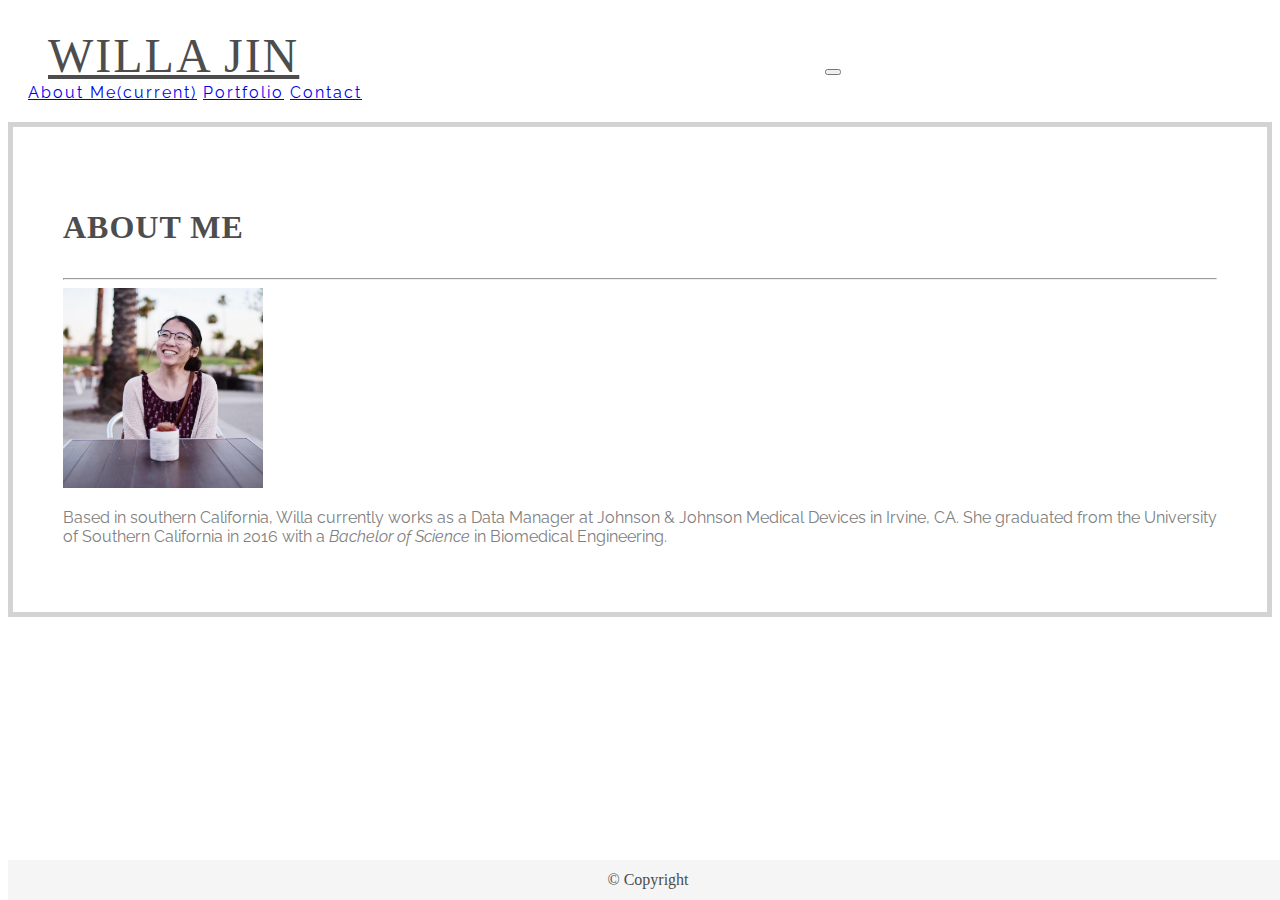
<file: index.html>
<!DOCTYPE html>
<html lang="en">

<head>
    <meta charset="UTF-8">
    <meta name="viewport" content="width=device-width, initial-scale=1.0">
    <meta http-equiv="X-UA-Compatible" content="ie=edge">
    <title>Willa Jin | About Me</title>

    <!-- Bootstrap -->
    <link href="https://stackpath.bootstrapcdn.com/bootstrap/4.1.3/css/bootstrap.min.css" rel="stylesheet" integrity="sha384-MCw98/SFnGE8fJT3GXwEOngsV7Zt27NXFoaoApmYm81iuXoPkFOJwJ8ERdknLPMO"
        crossorigin="anonymous">

    <!-- Google Fonts -->
    <link href="https://fonts.googleapis.com/css?family=Rufina|Scheherazade|Raleway" rel="stylesheet">

    <!-- Style sheet -->
    <link rel="stylesheet" href="assets/css/style.css" media="screen">
</head>

<body>
    <!-- Header container -->
    <div class="container">
        <nav class="navbar navbar-expand-lg navbar-light bg-light">
            <a class="navbar-brand" href="index.html" id="name-header">Willa Jin</a>
            <button class="navbar-toggler" type="button" data-toggle="collapse" data-target="#navbarNavAltMarkup"
                aria-controls="navbarNavAltMarkup" aria-expanded="false" aria-label="Toggle navigation">
                <span class="navbar-toggler-icon"></span>
            </button>
            <div class="collapse navbar-collapse" id="navbarNavAltMarkup">
                <div class="navbar-nav">
                    <a class="nav-item nav-link active" href="index.html">About Me<span class="sr-only">(current)</span></a>
                    <a class="nav-item nav-link" href="portfolio.html">Portfolio</a>
                    <a class="nav-item nav-link" href="contact.html">Contact</a>
                </div>
            </div>
        </nav>
    </div> <!-- End header container div -->

    <!-- Content container -->
    <div class="container" id="content-container">
        <div class="row">
            <!-- Header -->
            <div class="col-md-8 offset-md-2">
                <h3 class="content-header">About Me</h3>
                <hr>
                <!-- Profile image -->
                <img src="assets/images/profile_image.jpg" class="rounded float-left" alt="Willa Jin" />
                <!-- Biography -->
                <p class="content">Based in southern California, Willa currently works as a Data Manager at Johnson &
                    Johnson Medical Devices in Irvine, CA.
                    She graduated from the University of Southern California in 2016 with a <em>Bachelor of Science</em>
                    in Biomedical Engineering.</p>

            </div> <!-- End column -->
        </div>
        <!--End row -->
    </div> <!-- End content container div -->

    <!-- Footer -->
    <footer class="footer">
        &copy; Copyright
    </footer>
</body>

</html>
</file>
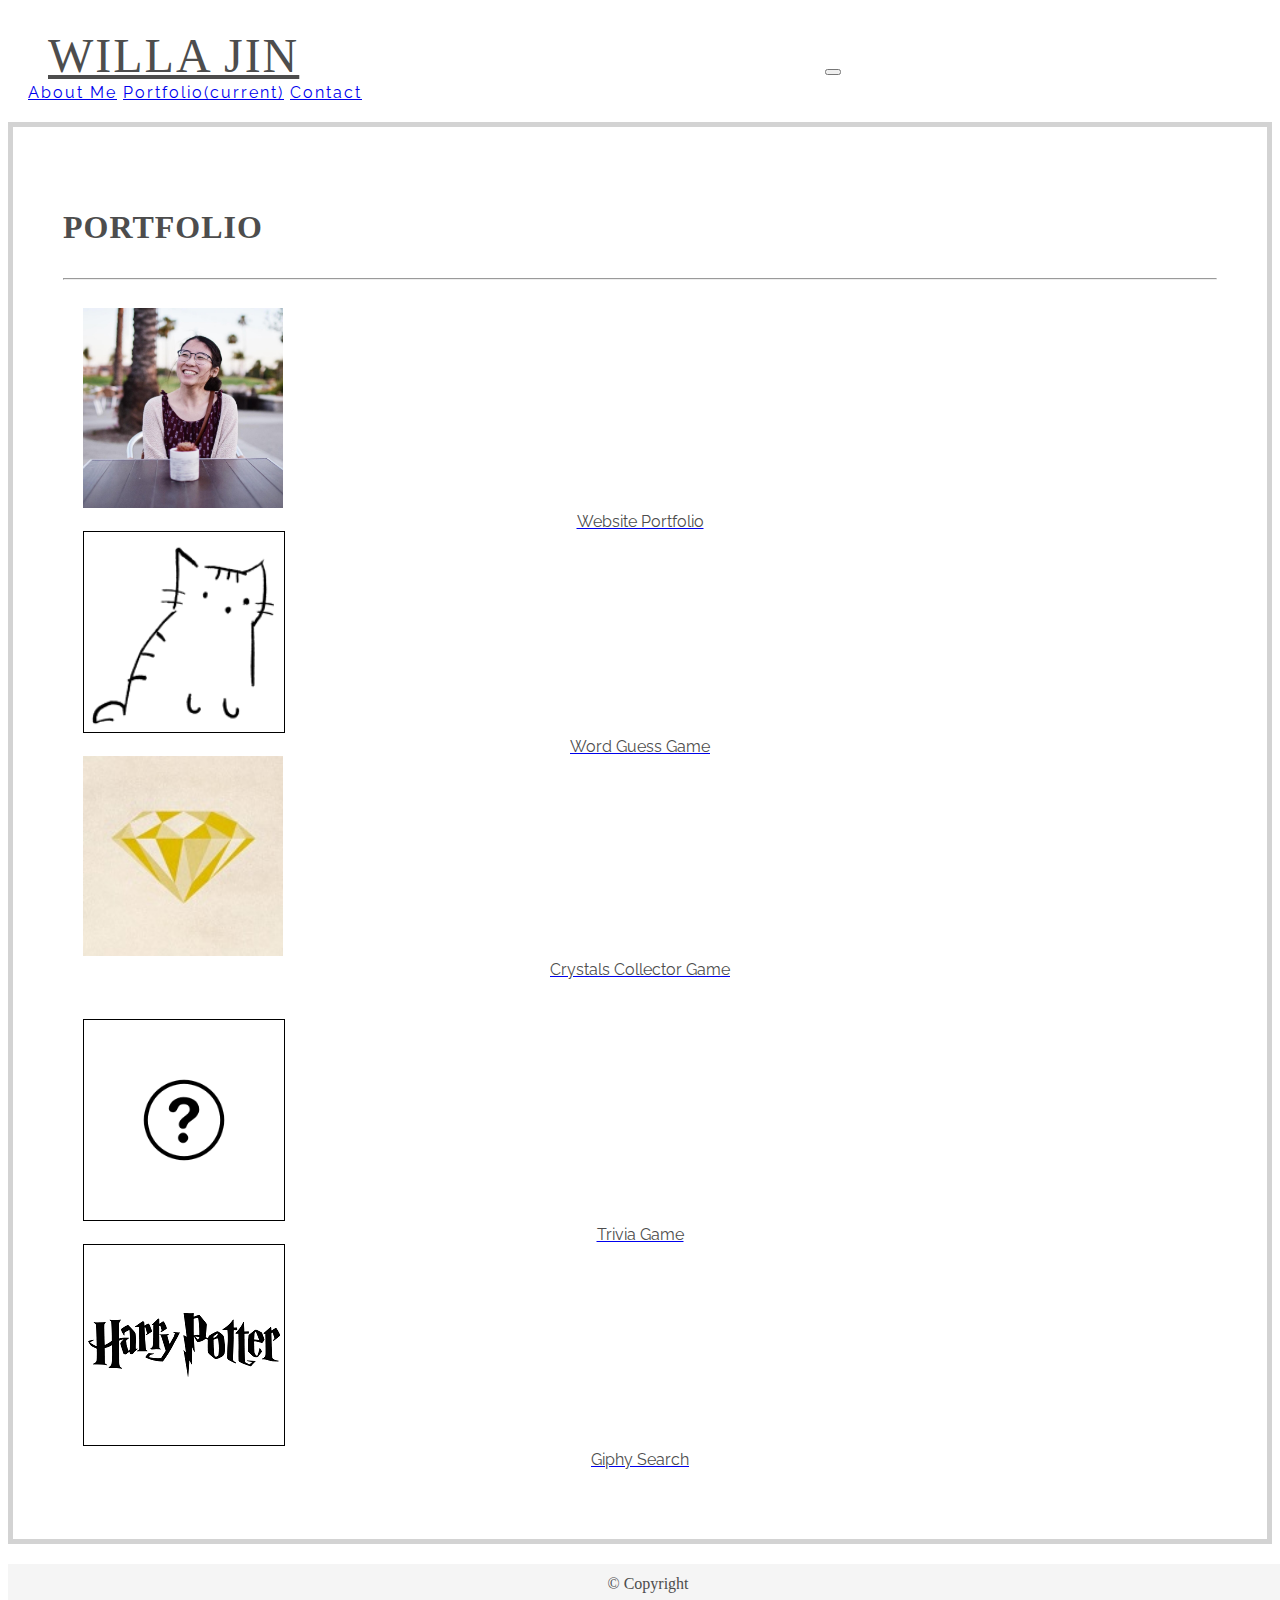
<file: portfolio.html>
<!DOCTYPE html>
<html lang="en">

<head>
    <meta charset="UTF-8">
    <meta name="viewport" content="width=device-width, initial-scale=1.0">
    <meta http-equiv="X-UA-Compatible" content="ie=edge">
    <title>Willa Jin | Portfolio</title>

    <!-- Bootstrap -->
    <link href="https://stackpath.bootstrapcdn.com/bootstrap/4.1.3/css/bootstrap.min.css" rel="stylesheet" integrity="sha384-MCw98/SFnGE8fJT3GXwEOngsV7Zt27NXFoaoApmYm81iuXoPkFOJwJ8ERdknLPMO"
        crossorigin="anonymous">

    <!-- Google Fonts -->
    <link href="https://fonts.googleapis.com/css?family=Rufina|Scheherazade|Raleway" rel="stylesheet">

    <!-- Style sheet -->
    <link rel="stylesheet" href="assets/css/style.css" media="screen">
</head>

<body>
    <!-- Header container -->
    <div class="container">
        <nav class="navbar navbar-expand-lg navbar-light bg-light">
            <a class="navbar-brand" href="index.html" id="name-header">Willa Jin</a>
            <button class="navbar-toggler" type="button" data-toggle="collapse" data-target="#navbarNavAltMarkup"
                aria-controls="navbarNavAltMarkup" aria-expanded="false" aria-label="Toggle navigation">
                <span class="navbar-toggler-icon"></span>
            </button>
            <div class="collapse navbar-collapse" id="navbarNavAltMarkup">
                <div class="navbar-nav">
                    <a class="nav-item nav-link" href="index.html">About Me</a>
                    <a class="nav-item nav-link active" href="portfolio.html">Portfolio<span class="sr-only">(current)</span></a>
                    <a class="nav-item nav-link" href="contact.html">Contact</a>
                </div>
            </div>
        </nav>
    </div> <!-- End header container div -->

    <!-- Content container -->
    <div class="container" id="content-container">
        <div class="row">
            <!-- Header -->
            <div class="col-md-8 offset-md-2">
                <h3 class="content-header">Portfolio</h3>
                <hr>

                <!-- First portfolio box row -->
                <div class="row portfolio-row">
                    <div class="col-md-4">
                        <div class="text-center">
                            <a href="index.html" target="_blank">
                                <img src="./assets/images/profile_image.jpg" class="rounded" alt="Website Portfolio">
                                <div class="portfolio-box-text">Website Portfolio</div>
                            </a>
                        </div>
                    </div>

                    <div class="col-md-4">
                        <div class="text-center">
                            <a href="https://willajin.github.io/Word-Guess-Game/" target="_blank">
                                <img src="assets/images/cat.png" class="rounded" alt="Word Guess Game" style="border: 1px solid black">
                                <div class="portfolio-box-text">Word Guess Game</div>
                            </a>
                        </div>
                    </div>

                    <div class="col-md-4">
                        <div class="text-center">
                            <a href="https://willajin.github.io/unit-4-game/" target="_blank">
                                <img src="./assets/images/yellow_gem.jpg" class="rounded" alt="Crystals Collector Game">
                                <div class="portfolio-box-text">Crystals Collector Game</div>
                            </a>
                        </div>
                    </div>

                </div> <!-- End first portfolio box row -->

                <!-- Second portfolio box row -->
                <div class="row portfolio-row">
                    <div class="col-md-4">
                        <div class="text-center">
                            <a href="https://willajin.github.io/TriviaGame/" target="_blank">
                                <img src="assets/images/trivia.png" class="rounded" alt="Trivia Game" style="border: 1px solid black">
                                <div class="portfolio-box-text">Trivia Game</div>
                            </a>
                        </div>
                    </div>

                    <div class="col-md-4">
                        <div class="text-center">
                            <a href="https://willajin.github.io/GifTastic/" target="_blank">
                                <img src="assets/images/harry-potter-logo.png" class="rounded" alt="Giphy Search" style="border: 1px solid black">
                                <div class="portfolio-box-text">Giphy Search</div>
                            </a>
                        </div>
                    </div>

                </div> <!-- End second portfolio box row -->

            </div> <!-- End column -->
        </div>
        <!--End main row -->

    </div> <!-- End content container div -->

    <!-- Footer -->
    <footer class="footer">
        &copy; Copyright
    </footer>
</body>

</html>
</file>
<file: assets/css/style.css>
/* ALL CONTENT */
.container {
    padding:20px;
}

/* name header */
#name-header {
    padding-left:20px;
    padding-right:520px;
    font-family: 'Scheherazade', serif;
    font-size:48px;
    letter-spacing:2px;
    text-transform:uppercase;
    color:#4d4d4d;
}

.navbar {
    font-family: 'Raleway', sans-serif;
    letter-spacing:2px;
}

#content-container {
    background-color:white;
    border:5px solid lightgray;
}

.col-md-8 {
    padding:30px;
    background-color:white;
}

.content-header {
    font-family: 'Scheherazade', serif;
    letter-spacing:1px;
    text-transform:uppercase;
    font-size:32px;
    color:#4d4d4d;
}

.content {
    color:gray;
    font-family: 'Raleway', sans-serif;
}

/* sticky footer */
html {
    position:relative;
    min-height:100%;
}

body {
    margin-bottom:60px;
}

.footer {
    position:absolute;
    bottom:0;
    width:100%;
    height:40px;
    line-height:40px;
    text-align:center;
    font-family: 'Scheherazade', serif;
    background-color:#f5f5f5;
    color:#4d4d4d;
}

/* ABOUT ME PAGE */
/* profile image */
.rounded {
    width:200px;
    height:200px;
    margin-right:20px;
}

/* PORTFOLIO PAGE */
.portfolio-row {
    padding:20px;
}

.portfolio-box-text {
    text-decoration:none;
    font-family: 'Raleway', sans-serif;
    color:#4d4d4d;
    text-align: center;
}

.portfolio-box-text:hover {
    text-decoration:none;
    background-color:#4d4d4d;
    color:white;
}

/* CONTACT PAGE */
.form-group {
    font-family: 'Raleway', sans-serif;
}

#submitbutton {
    font-family: 'Raleway', sans-serif;
    padding:5px 10px 5px 10px;

}

#submitbutton:hover {
    background-color:#4d4d4d;
    border:2px solid #4d4d4d;
    color:white;
}
</file>
